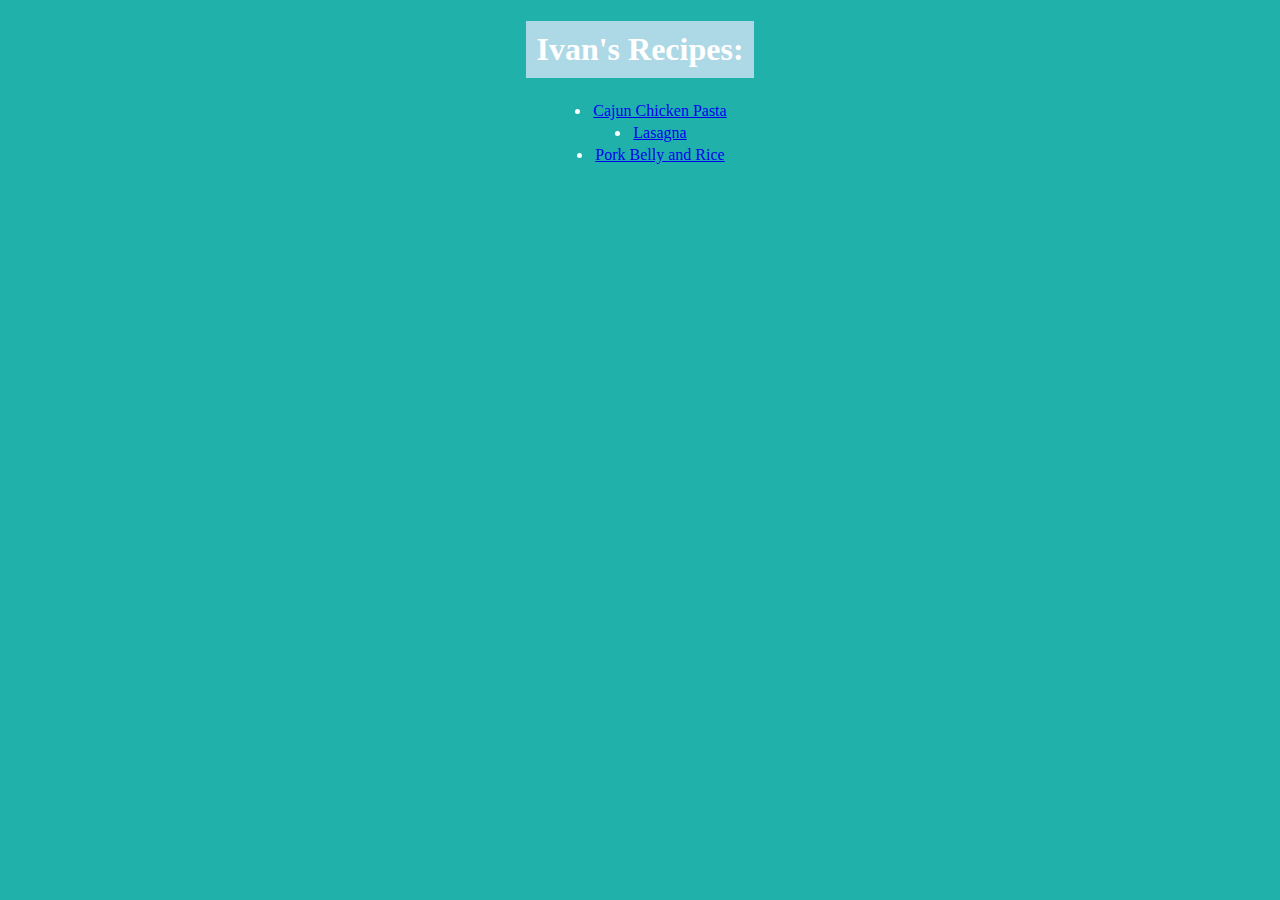
<file: index.html>
<!DOCTYPE html>
<html lang="en">
<head>
    <meta charset="UTF-8">
    <meta name="viewport" content="width=device-width, initial-scale=1.0">
    <link rel="stylesheet" href="styles.css">
    <title>Ivan's Recipe Book</title>
</head>
<body>
    <h1>Ivan's Recipes:</h1>
    <ul class="list-container">
    <li><a href="recipes/cajun-chicken-pasta.html">Cajun Chicken Pasta</a></li>
    <li><a href="recipes/lasagna.html">Lasagna</a></li>
    <li><a href="recipes/porkbelly-rice.html">Pork Belly and Rice</a></li>
</ul>
    
    
    
</body>
</html>
</file>
<file: styles.css>
* {
    box-sizing: border-box;
}

h1, h3 {
    background-color: lightblue;
    font: "Times New Roman";
    color: white;
    max-width: fit-content;
    text-align: center;
    margin-left: auto;
    margin-right: auto;
}

h1 {
    padding: 10px;
}

.center {
    display: block;
    margin-left: auto;
    margin-right: auto;
  }

.list-container {
    display: flex;
    justify-content: center;
    align-items: center;
    flex-direction: column;
}

h3 {
    padding: 6px;
}

li {
    color: white;
    padding: 2px;
}

p {
    color: white;
    text-align: center;
}


body {
    background-color: lightseagreen;
}
</file>
